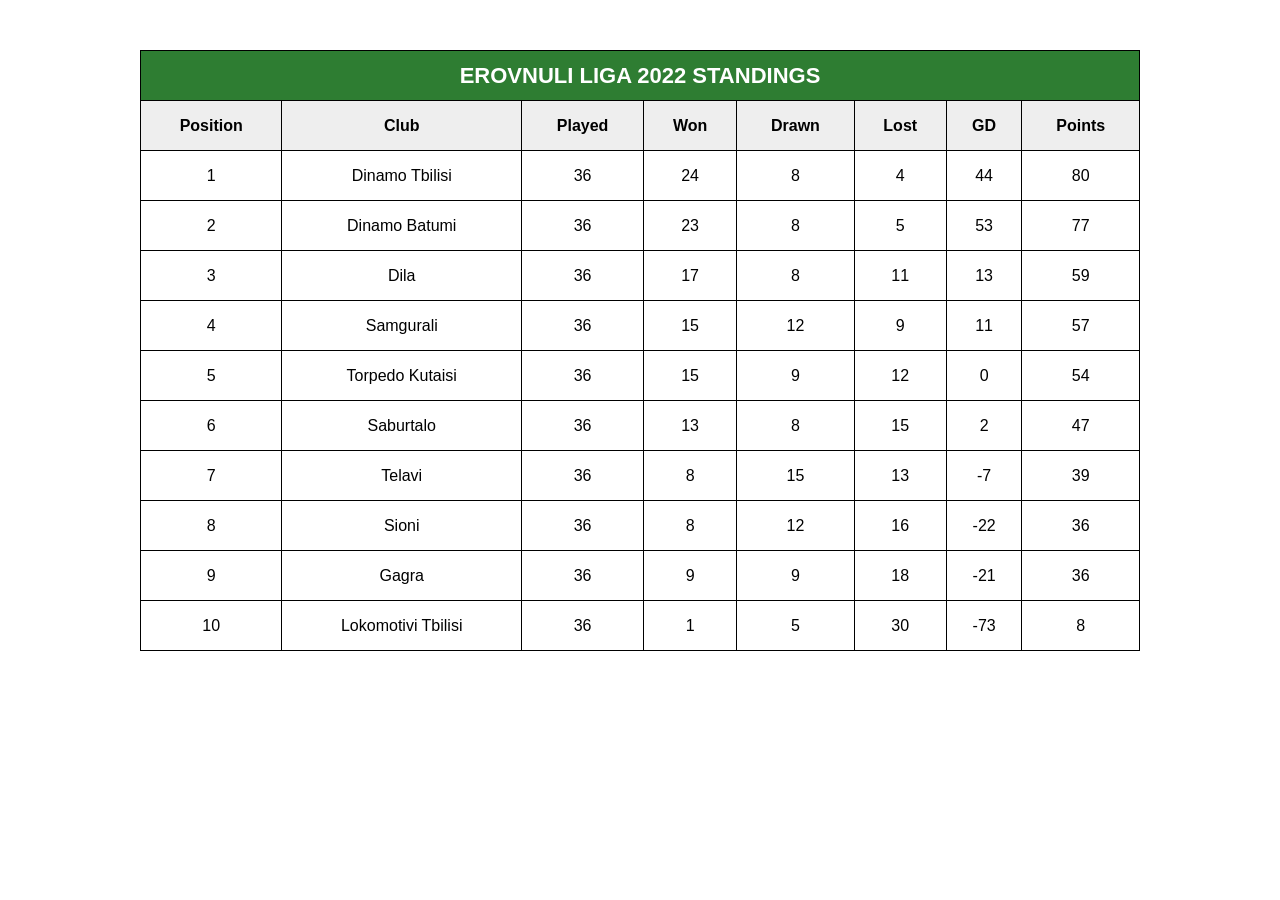
<file: davaleba 2.0/index.html>
<!doctype html>
<html lang="en">
  <head>
    <meta charset="UTF-8" />
    <meta name="viewport" content="width=device-width, initial-scale=1.0" />
    <title>Document</title>
    <link rel="stylesheet" href="style.css" />
  </head>
  <body>
    <div class="box">
      <table class="sta" id="sta">
        <tr>
          <th class="title" colspan="8">EROVNULI LIGA 2022 STANDINGS</th>
        </tr>
        <tr>
          <th>Position</th>
          <th>Club</th>
          <th>Played</th>
          <th>Won</th>
          <th>Drawn</th>
          <th>Lost</th>
          <th>GD</th>
          <th>Points</th>
        </tr>
      </table>
    </div>
    <script src="./script.js"></script>
  </body>
</html>
</file>
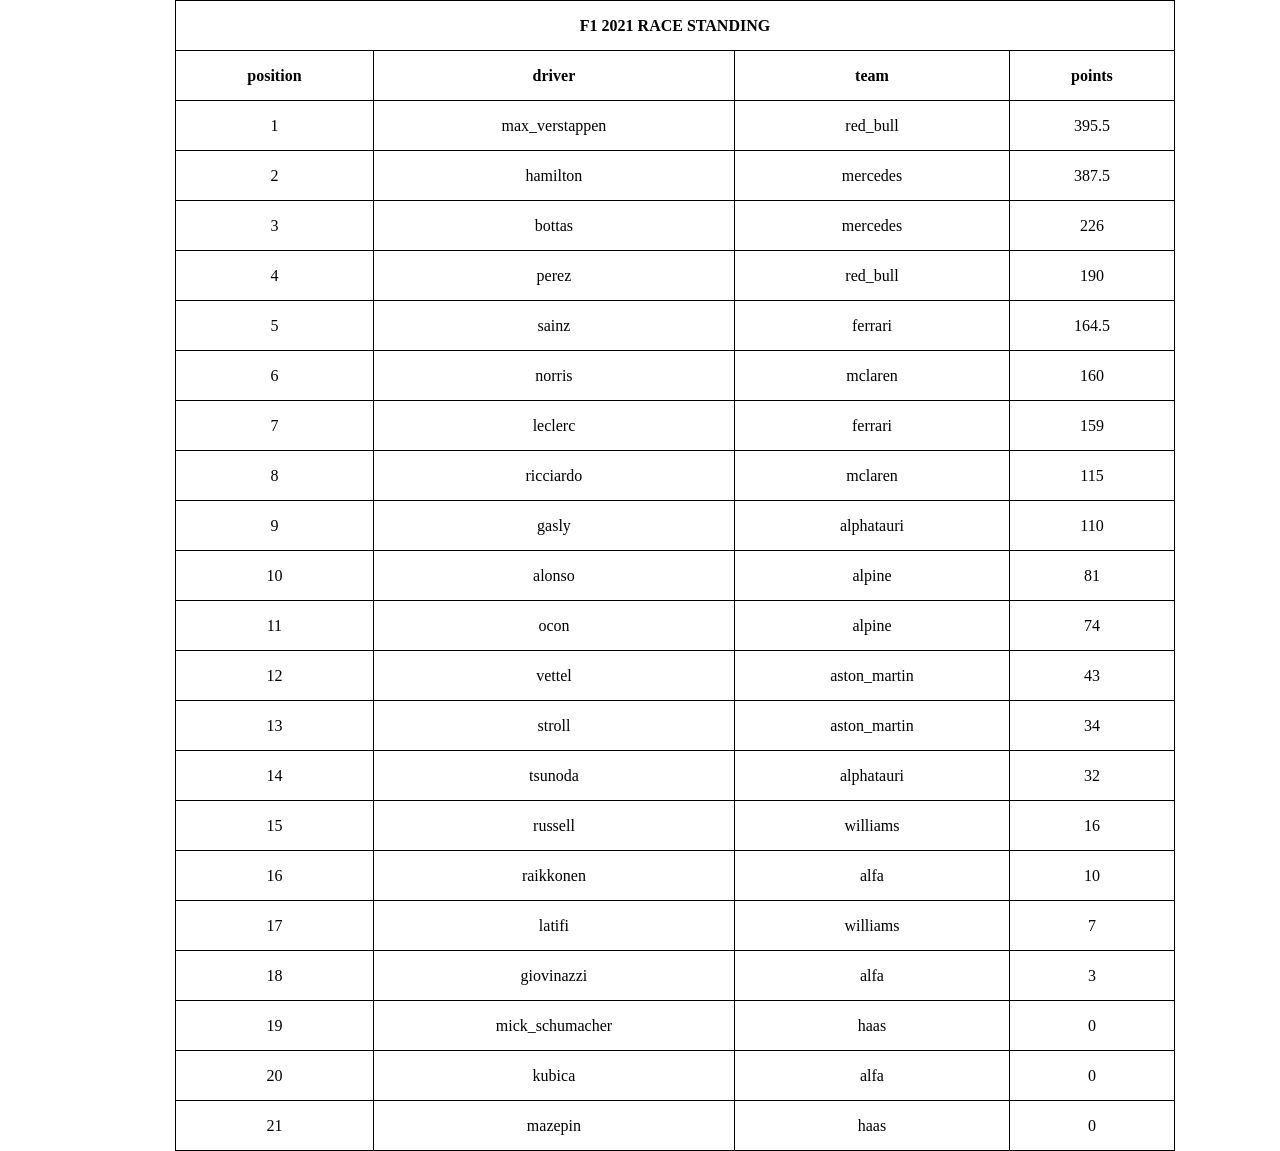
<file: davalrba 1.0/index.html>
<!doctype html>
<html lang="en">
  <head>
    <meta charset="UTF-8" />
    <meta name="viewport" content="width=device-width, initial-scale=1.0" />
    <title>Document</title>
    <link rel="stylesheet" href="./style.css" />
  </head>
  <body>
    <div class="box">
      <table class="sta" id="sta">
        <tr>
          <th class="title" colspan="4">F1 2021 RACE STANDING</th>
        </tr>
        <tr>
          <th>position</th>
          <th>driver</th>
          <th>team</th>
          <th>points</th>
        </tr>
      </table>
    </div>
    <script src="./script.js"></script>
  </body>
</html>
</file>
<file: davaleba 2.0/style.css>
* {
  margin: 0;
  padding: 0;
  text-decoration: none;
  box-sizing: border-box;
}

body {
  font-family: Arial, sans-serif;
}

.box table {
  width: 1000px;
  margin: 50px auto;
  border-collapse: collapse;
}

.box th,
.box td {
  border: 1px solid black;
  padding: 10px;
  height: 50px;
  text-align: center;
}

.box th {
  background-color: #eeeeee;
}

.box .title {
  background-color: #2e7d32;
  color: white;
  font-size: 22px;
}
</file>
<file: davalrba 1.0/style.css>
* {
  margin: 0;
  padding: 0;
  text-decoration: none;
  box-sizing: border-box;
}

.box table {
  width: 1000px;
  margin-left: 175px;
  border-collapse: collapse;
}

.box th,
.box td {
  border: 1px solid black;
  padding: 10px;
  height: 50px;
  text-align: center;
}
</file>
